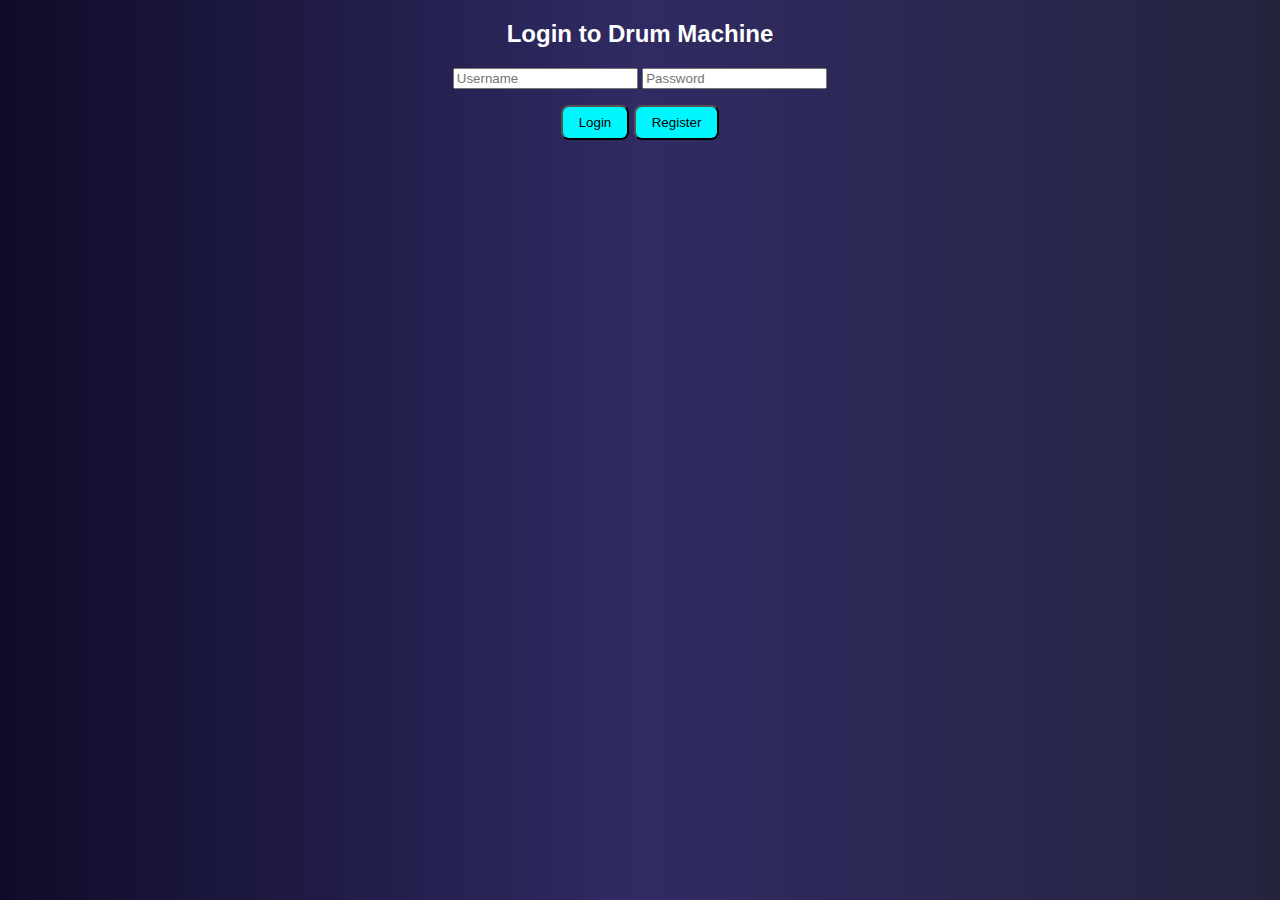
<file: index.html>
<!DOCTYPE html>
<html lang="en">
<head>
  <meta charset="UTF-8" />
  <meta name="viewport" content="width=device-width, initial-scale=1.0"/>
  <title>Space Drum Machine</title>
  <link rel="stylesheet" href="style.css" />
  <link href="https://fonts.googleapis.com/css2?family=Orbitron:wght@500&display=swap" rel="stylesheet">
</head>
<body>
  <div class="app">
    <h1 class="title">🚀 Space Drum Machine</h1>
    <div id="display">
      <h2 id="display-text">Press a Key or Click a Pad</h2>
    </div>
    
<script>
  if (!localStorage.getItem("loggedInUser")) {
    window.location.href = "login.html";
  }
</script>

    <div class="pad-grid">
      <div class="drum-pad" data-key="Q">Q</div>
      <div class="drum-pad" data-key="W">W</div>
      <div class="drum-pad" data-key="E">E</div>
      <div class="drum-pad" data-key="A">A</div>
      <div class="drum-pad" data-key="S">S</div>
      <div class="drum-pad" data-key="D">D</div>
      <div class="drum-pad" data-key="Z">Z</div>
      <div class="drum-pad" data-key="X">X</div>
      <div class="drum-pad" data-key="C">C</div>
    </div>

    <div class="controls">
      <label class="upload-label">
        Upload Custom Sample
        <input type="file" id="file-upload" accept="audio/*" />
      </label>
      <select id="assign-key">
        <option value="">Assign to Key</option>
        <option value="Q">Q</option>
        <option value="W">W</option>
        <option value="E">E</option>
        <option value="A">A</option>
        <option value="S">S</option>
        <option value="D">D</option>
        <option value="Z">Z</option>
        <option value="X">X</option>
        <option value="C">C</option>
      </select>
    </div>

    <div class="loop-toggle">
      <label for="loop-toggle-checkbox">
        <input type="checkbox" id="loop-toggle-checkbox" />
        Loop Mode
      </label>
    </div>

        Loop Mode
      </label>
    </div>
    <div class="controls">
      <label>
        Upload Sample:
        <input type="file" id="file-upload" accept="audio/*" />
      </label>
      <select id="assign-key">
        <option value="">Assign to Key</option>
        "QWERTASDZXC".split("").forEach(k => {
          document.write(`<option value="${k}">${k}</option>`);
        });
      </select>

      <label>
        Loop Mode
        <input type="checkbox" id="loop-toggle-checkbox" />
      </label>

      <div class="trim-controls">
        <label>Start Time (s): <input type="number" id="start-time" min="0" step="0.1" value="0"></label>
        <label>End Time (s): <input type="number" id="end-time" min="0" step="0.1" value="5"></label>
      </div>

      <div class="effects">
        <label>Reverb Amount:
          <input type="range" id="reverb-amount" min="0" max="1" step="0.1" value="0.5" />
        </label>
        <label>Compressor Threshold:
          <input type="range" id="compressor-threshold" min="-60" max="0" step="1" value="-24" />
        </label>
        <label>Compressor Ratio:
          <input type="range" id="compressor-ratio" min="1" max="20" step="0.1" value="4" />
        </label>
      </div>

      <button id="save-project-btn">Save Project</button>
      <button id="download-project-btn">Download Project</button>
    </div>
  </div>

  <script src="script.js"></script>
</body>
</html>
</file>
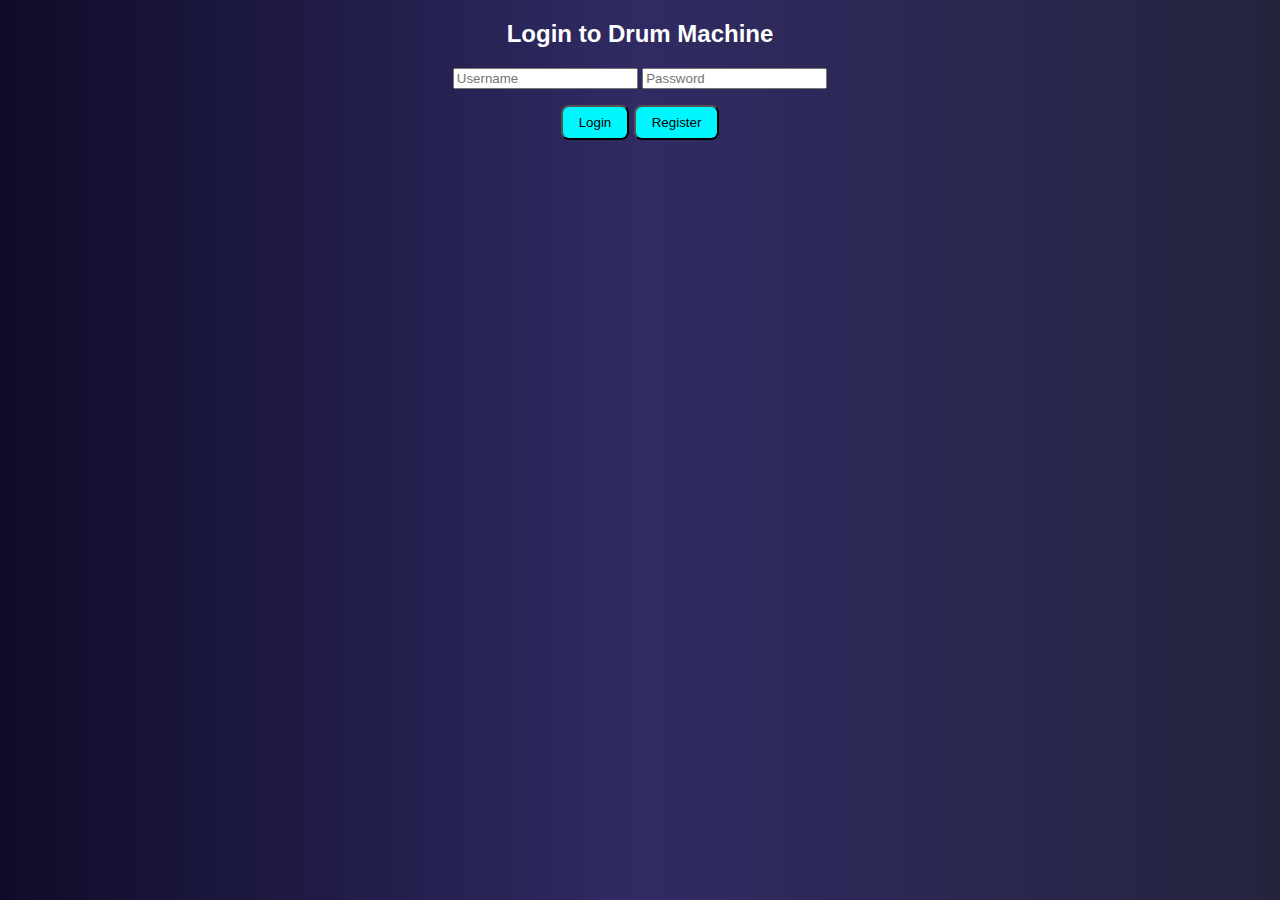
<file: login.html>
<!DOCTYPE html>
<html lang="en">
<head>
  <meta charset="UTF-8" />
  <title>Login - Drum Machine</title>
  <link rel="stylesheet" href="style.css" />
</head>
<body class="login-body">
  <div class="login-container">
    <h2>Login to Drum Machine</h2>
    <input type="text" id="username" placeholder="Username" />
    <input type="password" id="password" placeholder="Password" />
    <div class="btns">
      <button onclick="login()">Login</button>
      <button onclick="register()">Register</button>
    </div>
    <p id="login-msg"></p>
  </div>
  <script src="login.js"></script>
</body>
</html>
</file>
<file: style.css>
body {
  margin: 0;
  font-family: 'Orbitron', sans-serif;
  background: linear-gradient(to right, #0f0c29, #302b63, #24243e);
  color: #ffffff;
  text-align: center;
}

.app {
  padding: 2rem;
}

.title {
  font-size: 2rem;
  margin-bottom: 1rem;
}

#display {
  margin: 1rem auto;
  padding: 1rem;
  background-color: #111;
  border-radius: 12px;
  max-width: 400px;
  box-shadow: 0 0 10px #0ff;
}

.pad-grid {
  display: grid;
  grid-template-columns: repeat(3, 100px);
  gap: 1rem;
  justify-content: center;
  margin: 2rem 0;
}

.drum-pad {
  background-color: #1f1f1f;
  border: 2px solid #00f7ff;
  padding: 1.5rem;
  border-radius: 8px;
  cursor: pointer;
  transition: transform 0.1s ease;
}

.drum-pad:hover {
  transform: scale(1.1);
  background-color: #00f7ff;
  color: #000;
}

.controls {
  margin-top: 2rem;
}

.upload-label {
  background: #00f7ff;
  color: #000;
  padding: 0.5rem 1rem;
  border-radius: 20px;
  cursor: pointer;
  display: inline-block;
}

input[type='file'] {
  display: none;
}

select {
  margin-left: 10px;
  padding: 0.5rem;
  border-radius: 8px;
  background-color: #1f1f1f;
  color: #fff;
  border: 1px solid #00f7ff;
}

.loop-toggle {
  margin-top: 1rem;
  font-size: 1rem;
  color: #00f7ff;
}

.loop-toggle input[type="checkbox"] {
  margin-right: 0.5rem;
}

#spectrum-container {
  margin-top: 2rem;
}

canvas {
  width: 100%;
  height: 150px;
  background: #111;
  border-radius: 8px;
  box-shadow: 0 0 10px #0ff;
}

.trim-controls {
  margin-top: 1rem;
}

.trim-controls input {
  width: 70px;
  margin: 0 10px;
  background-color: #1f1f1f;
  color: #fff;
  border: 1px solid #00f7ff;
}

.effects {
  margin-top: 1rem;
  color: #00f7ff;
}

.effects label {
  margin-right: 10px;
}

.effects input {
  width: 150px;
  margin-top: 10px;
  background-color: #1f1f1f;
  color: #fff;
  border: 1px solid #00f7ff;
}

button {
  background-color: #00f7ff;
  color: #000;
  padding: 0.5rem 1rem;
  border-radius: 8px;
  cursor: pointer;
  margin-top: 1rem;
  display: inline-block;
}

button:hover {
  background-color: #00bfff;
}
</file>
